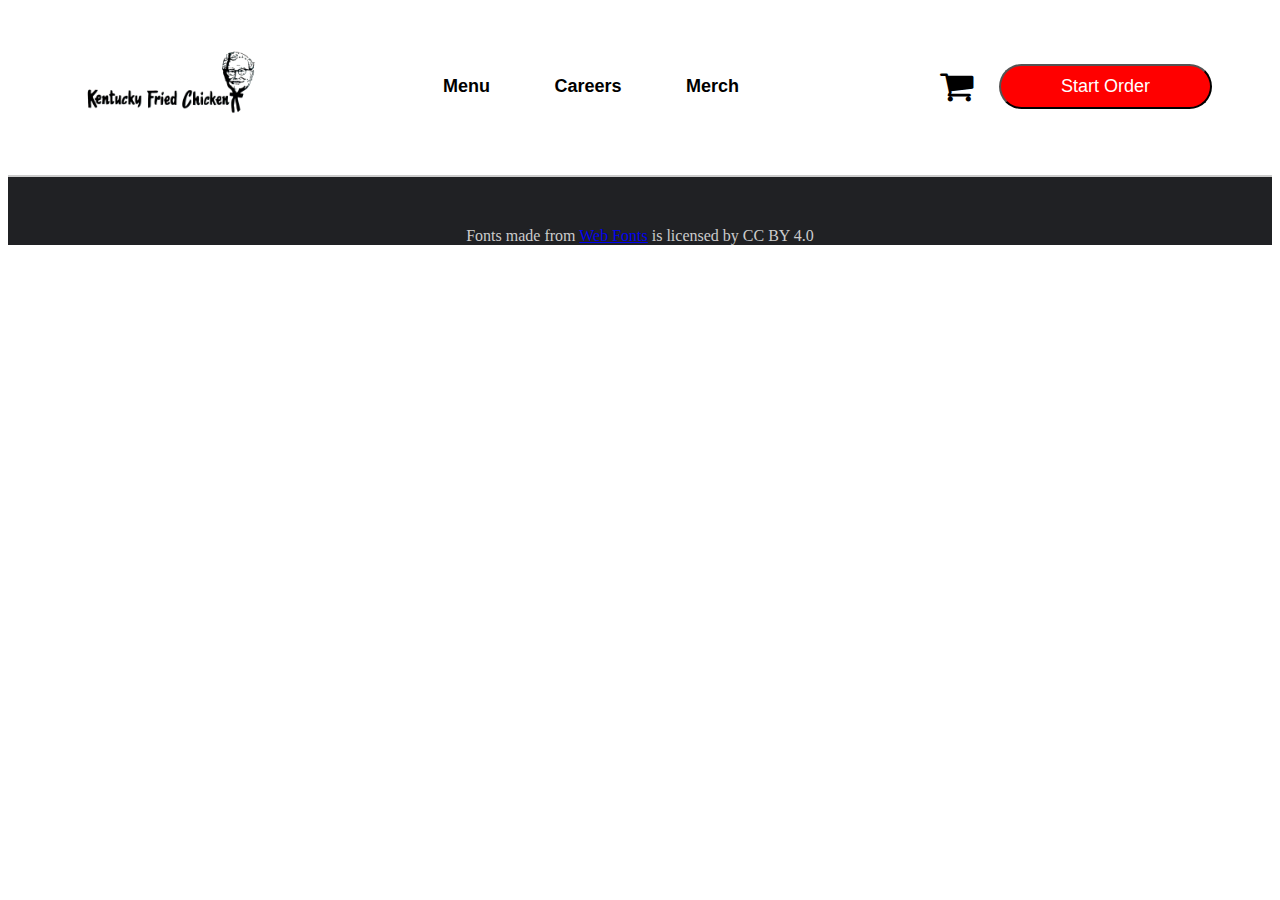
<file: Special-Offers.html>
<!DOCTYPE html>
<html lang="en">
<head>
    <meta charset="UTF-8">
    <meta name="viewport" content="width=device-width, initial-scale=1.0">
    <title>Restaurant Menu</title>
    <link rel="stylesheet" href="./assets/css/style.css">
    <link rel="stylesheet" href="https://cdnjs.cloudflare.com/ajax/libs/font-awesome/4.7.0/css/font-awesome.min.css">
</head>
    <header>
        <a href=""><img src="./assets/images/kfc logo.png" alt=""></a>
        <nav>
            <a href="/menu">Menu</a>
            <a href="/careers">Careers</a>
            <a target='_blank' href="/merch">Merch</a>
        </nav>
    
        <button class="cartBtn" id="myBtn"><i class="fa fa-shopping-cart" style="font-size:36px"></i></button>

    <div id="myModal" class="modal">
        <div class="modal-content">
            <span class="close">&times;</span>
                <h1>My cart</h1>
                <p>My cart</p>
        </div>
    </div>



        <button class="orderBtn">Start Order</button>
    </header>
    <body>
    
          
        </main>
   
        <script src="./assets/js/script.js"></script>
    </body>
    <footer>
        <div>Fonts made from <a href="http://www.onlinewebfonts.com">Web Fonts</a> is licensed by CC BY 4.0</div>
    </footer>
</html>
</file>
<file: assets/css/style.css>
header {
    display: flex;
    align-items: center;
    max-width: 100%;
    height: 100%;
    padding: 20px 60px 30px 60px;
    font-family: 'Segoe UI', Tahoma, Geneva, Verdana, sans-serif;
    text-align: center;
    border-bottom: 2px solid #ccc;
}
header img {
    flex-grow: 1;
    max-width: 200px;
}
nav {
    justify-content: center;
    align-items: center;
    flex-grow: 2;
}
nav a {
    font-weight: 700;
    font-size: 18px;
    color: black;
    text-decoration: none;
    margin: 30px;
}

nav a:hover {
    text-decoration: underline;
}

.orderBtn {
    flex-grow: 0;
    font-size: 18px;
    color: white;
    border-radius: 50px;
    padding: 10px 60px;
    background-color: red;
}

.orderBtn:hover {
    background-color: rgba(255, 0, 0, 0.836);
    cursor: pointer;
}

body h2 {
    padding: 30px 0 30px 0;
    text-align: center;
    font-family: 'Segoe UI', Tahoma, Geneva, Verdana, sans-serif;
    font-size: 36px;
}

.header-links {
    display: flex;
    align-items: center;
    margin-right: 10px;
}

.header-links a {
    font-weight: 700;
    font-size: 18px;
    color: black;
    text-decoration: none;
    margin: 20px;
}

.header-links a:hover {
    text-decoration: underline;
}

.menuCategory {
    display: flex;
    flex-wrap: wrap; 
    justify-content: center;
    gap: 2%;
    height: auto;
}

.menuCategory button {
    flex-basis: calc(25% - 2%); 
    max-width: calc(25% - 6%);
    box-shadow: rgba(140, 75, 101, 0.24) 1px 1px 10px 4px ;
    background-color: rgb(255, 255, 255);
    margin-bottom: 20px;
    border: none;
}

.menuCategory button:hover {
    cursor: pointer;
}

.menuCategory button img {
    max-width: 100%;
    max-height: 200px;
}

.menuCategory button h4 {
    text-align: center;
    font-family:'Segoe UI', Tahoma, Geneva, Verdana, sans-serif;
    font-size: 24px;
}

.cartBtn {
    margin: 0 20px 0 20px;
    flex-grow: 0;
    cursor: pointer;
    background-color: transparent;
    border: none;
}

/* The Modal (background) */
.modal {
    display: none; /* Hidden by default */
    position: fixed; /* Stay in place */
    z-index: 1; /* Sit on top */
    left: 0;
    top: 0;
    width: 100%; /* Full width */
    height: 100%; /* Full height */
    overflow: auto; /* Enable scroll if needed */
    background-color: rgb(0,0,0); /* Fallback color */
    background-color: rgba(0,0,0,0.4); /* Black w/ opacity */
  }
  
  /* Modal Content/Box */
  .modal-content {
    background-color: #fefefe;
    margin: 15% auto; /* 15% from the top and centered */
    padding: 20px;
    border: 1px solid #888;
    width: 80%; /* Could be more or less, depending on screen size */
  }
  
  /* The Close Button */
  .close {
    color: #aaa;
    float: right;
    font-size: 28px;
    font-weight: bold;
  }
  
  .close:hover,
  .close:focus {
    color: black;
    text-decoration: none;
    cursor: pointer;
  }
  footer {
    max-width: 100%;
    background-color: #202124;
    display: flex;
    flex-direction: column;
    padding-top: 50px;
    color: #ccc;
    justify-content: center;
    align-items: center;
  }
</file>
